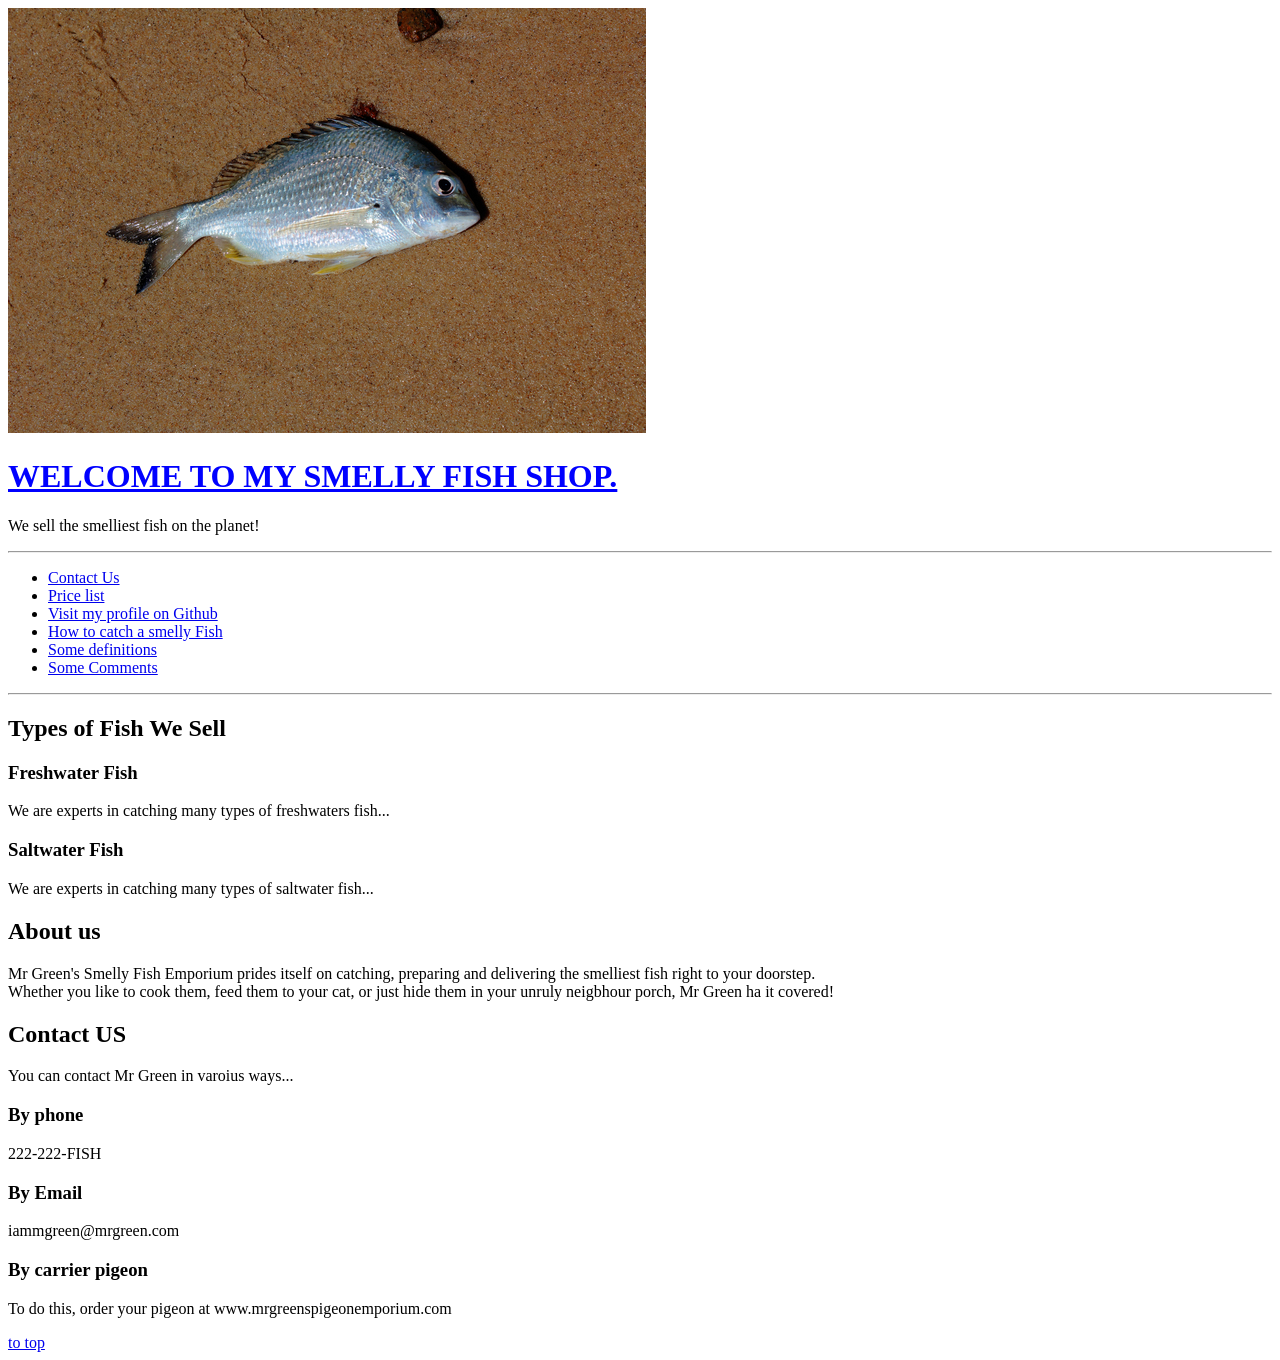
<file: index.html>
<!DOCTYPE html>
<html lang="en">
<head>
    <meta charset="UTF-8">
    <meta name="keywords" content="fish, smelly, trout, salmon, shark">
    <meta name="description" content="We sell the smellest fish online, guaranteed!">
    <meta http-equiv="X-UA-Compatible" content="IE=edge">
    <meta name="viewport" content="width=device-width, initial-scale=1.0">
    <link rel="stylesheet" href="./css/style.css">
    <title>Mr Green's Smelly Fish Emporium</title>
</head>
<body>
    <div id="#top"></div>

    <header id="header">
        <img src="./img/fish.jpg" alt="picture presents fish">
        <h1>Welcome to my smelly fish shop.</h1>
        <p>We sell the smelliest fish on the planet!</p>
    </header>

    <hr>

    <nav id="navigation">
        <ul>
            <li><a href="./contact.html">Contact Us</a></li>
            <li><a href="./prices/freshwater-fish-prices.html">Price list</a></li>
            <li><a href="https://github.com/piotr-skolorzynski" target="_blank">Visit my profile on Github</a></li>
            <li><a href="./how-to.html">How to catch a smelly Fish</a></li>
            <li><a href="./lists.html">Some definitions</a></li>
            <li><a href="./classes.html">Some Comments</a></li>
        </ul>
    </nav>

    <hr>

    <section id="types-of-fish">
        <h2>Types of Fish We Sell</h2>
        <h3>Freshwater Fish</h3>
        <p>We are experts in catching many types of freshwaters fish...</p>
        <h3>Saltwater Fish</h3>
        <p>We are experts in catching many types of saltwater fish...</p>
    </section>

    <section id="about-us">
        <h2>About us</h2>
        <p>Mr Green's Smelly Fish Emporium prides itself on catching, preparing and delivering the smelliest fish right to your doorstep. <br> Whether you like to cook them, feed them to your cat, or just hide them in your unruly neigbhour porch, Mr Green ha it covered!</p>
    </section>

    <section id="contact-us">
        <h2>Contact US</h2>
        <p>You can contact Mr Green in varoius ways...</p>
        <div class="contact-method">
            <h3>By phone</h3>
            <p>222-222-FISH</p>
        </div>
        <div class="contact-method">
            <h3>By Email</h3>
            <p>iammgreen@mrgreen.com</p>
        </div>
        <div class="contact-method">
            <h3>By carrier pigeon</h3>
            <p>To do this, order your pigeon at www.mrgreenspigeonemporium.com</p>
        </div>
    </section>

    <a href="#top">to top</a>
</body>
</html>
</file>
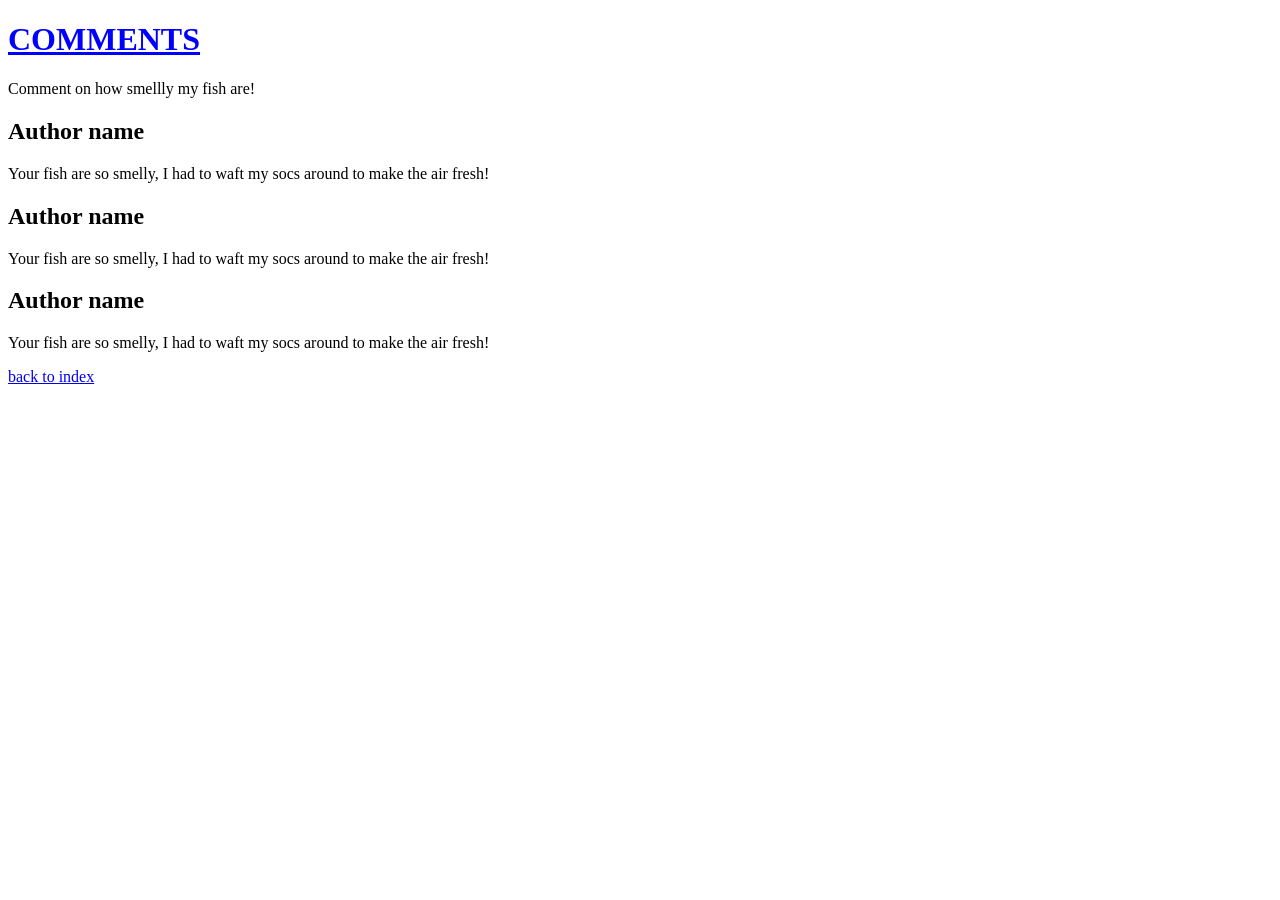
<file: classes.html>
<!DOCTYPE html>
<html lang="en">
<head>
    <meta charset="UTF-8">
    <meta name="keywords" content="fish, smelly, trout, salmon, shark">
    <meta name="description" content="We sell the smellest fish online, guaranteed!">
    <meta http-equiv="X-UA-Compatible" content="IE=edge">
    <meta name="viewport" content="width=device-width, initial-scale=1.0">
    <link rel="stylesheet" href="./css/style.css">
    <title>Mr Green's Smelly Fish Emporium</title>
</head>
<body>

    <h1>Comments</h1>
    <p>Comment on how smellly my fish are!</p>

    <section id="comments">
        <div class="single-comment">
            <h2>Author name</h2>
            <p>Your fish are so smelly, I had to waft my socs around to make the air fresh!</p>
        </div>
        <div class="single-comment">
            <h2>Author name</h2>
            <p>Your fish are so smelly, I had to waft my socs around to make the air fresh!</p>
        </div>
        <div class="single-comment">
            <h2>Author name</h2>
            <p>Your fish are so smelly, I had to waft my socs around to make the air fresh!</p>
        </div>
    </section>


    <a href="../index.html">back to index</a>

</body>
</html>
</file>
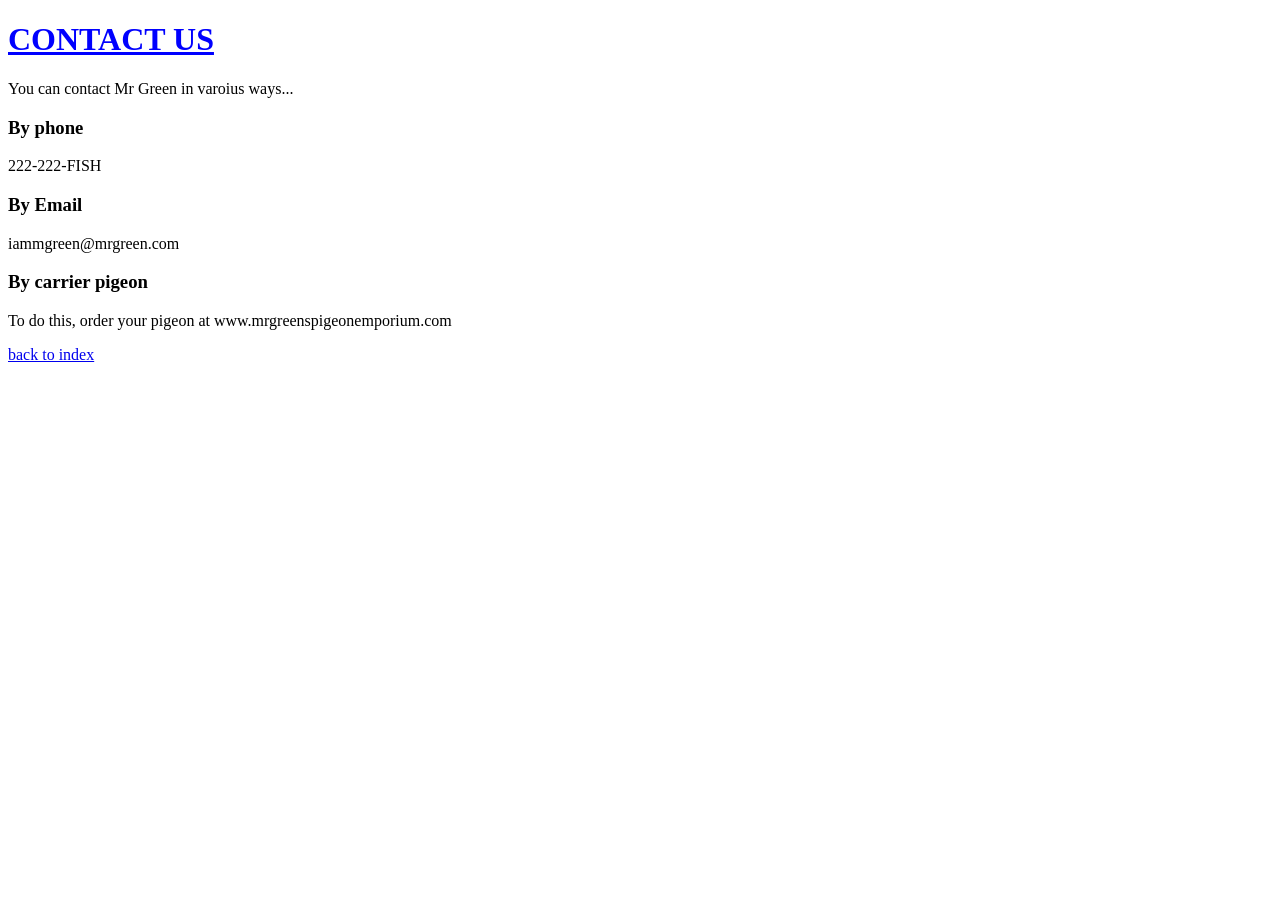
<file: contact.html>
<!DOCTYPE html>
<html lang="en">
<head>
    <meta charset="UTF-8">
    <meta name="keywords" content="fish, smelly, trout, salmon, shark">
    <meta name="description" content="We sell the smellest fish online, guaranteed!">
    <meta http-equiv="X-UA-Compatible" content="IE=edge">
    <meta name="viewport" content="width=device-width, initial-scale=1.0">
    <link rel="stylesheet" href="./css/style.css">
    <title>Mr Green's Smelly Fish Emporium</title>
</head>
<body>
    <h1>Contact US</h1>
    <p>You can contact Mr Green in varoius ways...</p>
    <h3>By phone</h3>
    <p>222-222-FISH</p>
    <h3>By Email</h3>
    <p>iammgreen@mrgreen.com</p>
    <h3>By carrier pigeon</h3>
    <p>To do this, order your pigeon at www.mrgreenspigeonemporium.com</p>
    <a href="./index.html">back to index</a>
</body>
</html>
</file>
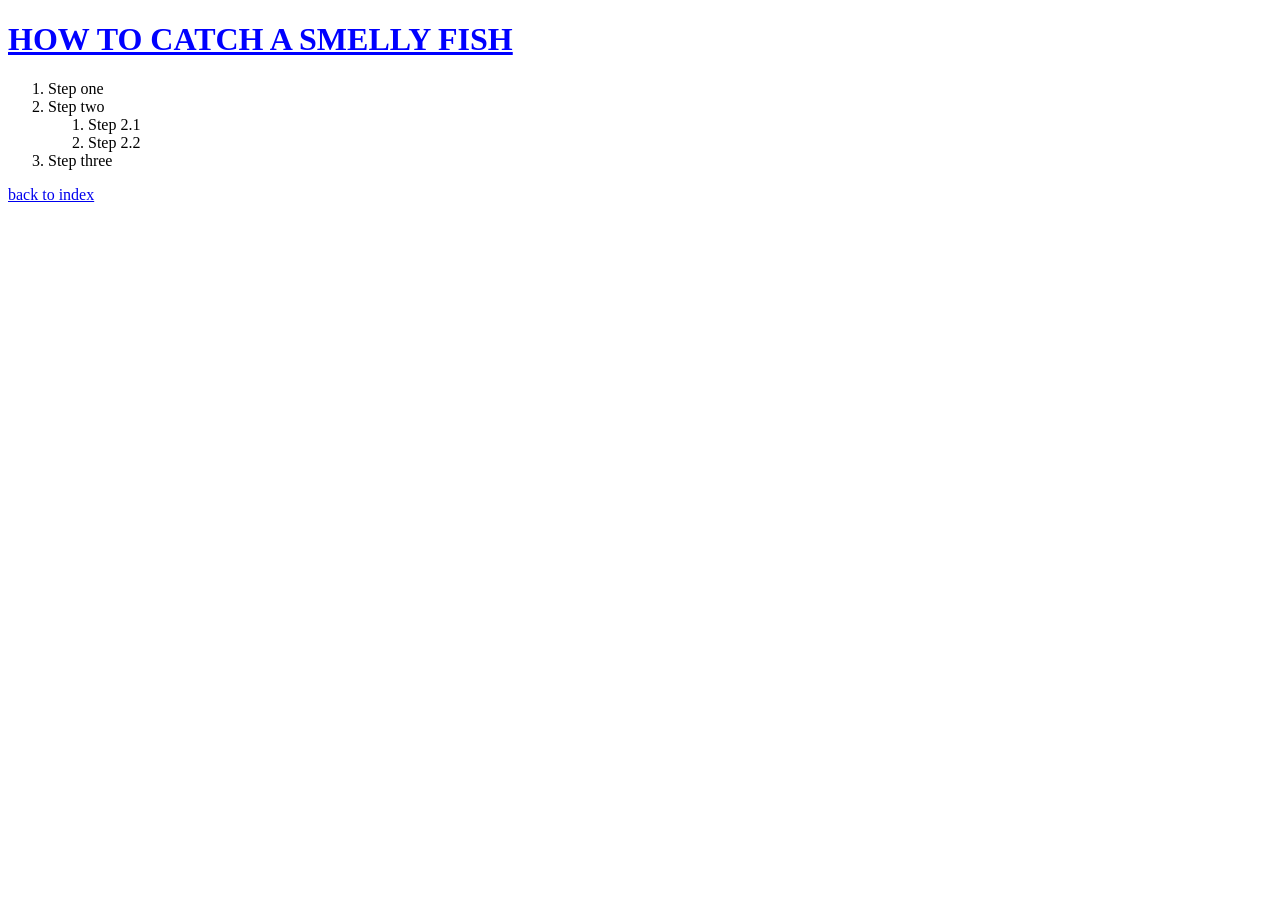
<file: how-to.html>
<!DOCTYPE html>
<html lang="en">
<head>
    <meta charset="UTF-8">
    <meta name="keywords" content="fish, smelly, trout, salmon, shark">
    <meta name="description" content="We sell the smellest fish online, guaranteed!">
    <meta http-equiv="X-UA-Compatible" content="IE=edge">
    <meta name="viewport" content="width=device-width, initial-scale=1.0">
    <link rel="stylesheet" href="./css/style.css">
    <title>Mr Green's Smelly Fish Emporium</title>
</head>
<body>

    <h1>How to Catch a Smelly Fish</h1>

    <ol>
        <li>Step one</li>
        <li>Step two
            <ol>
                <li>Step 2.1</li>
                <li>Step 2.2</li>
            </ol>
        </li>
        <li>Step three</li>
    </ol>


    <a href="../index.html">back to index</a>

</body>
</html>
</file>
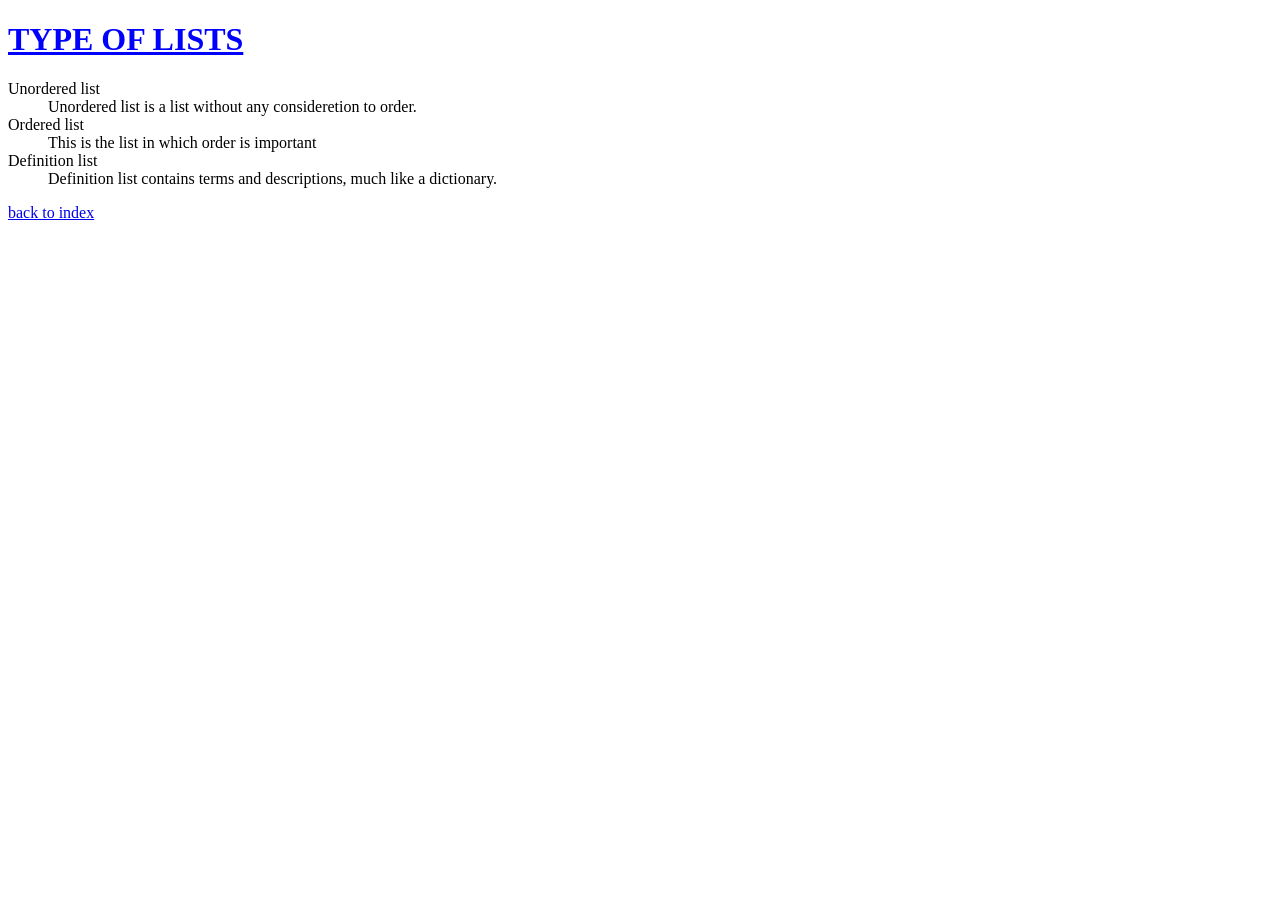
<file: lists.html>
<!DOCTYPE html>
<html lang="en">
<head>
    <meta charset="UTF-8">
    <meta name="keywords" content="fish, smelly, trout, salmon, shark">
    <meta name="description" content="We sell the smellest fish online, guaranteed!">
    <meta http-equiv="X-UA-Compatible" content="IE=edge">
    <meta name="viewport" content="width=device-width, initial-scale=1.0">
    <link rel="stylesheet" href="./css/style.css">
    <title>Mr Green's Smelly Fish Emporium</title>
</head>
<body>

    <h1>Type of lists</h1>
    <dl>
        <dt>Unordered list</dt>
        <dd>Unordered list is a list without any consideretion to order.</dd>
        <dt>Ordered list</dt>
        <dd>This is the list in which order is important</dd>
        <dt>Definition list</dt>
        <dd>Definition list contains terms and descriptions, much like a dictionary.</dd>
    </dl>

    <a href="../index.html">back to index</a>

</body>
</html>
</file>
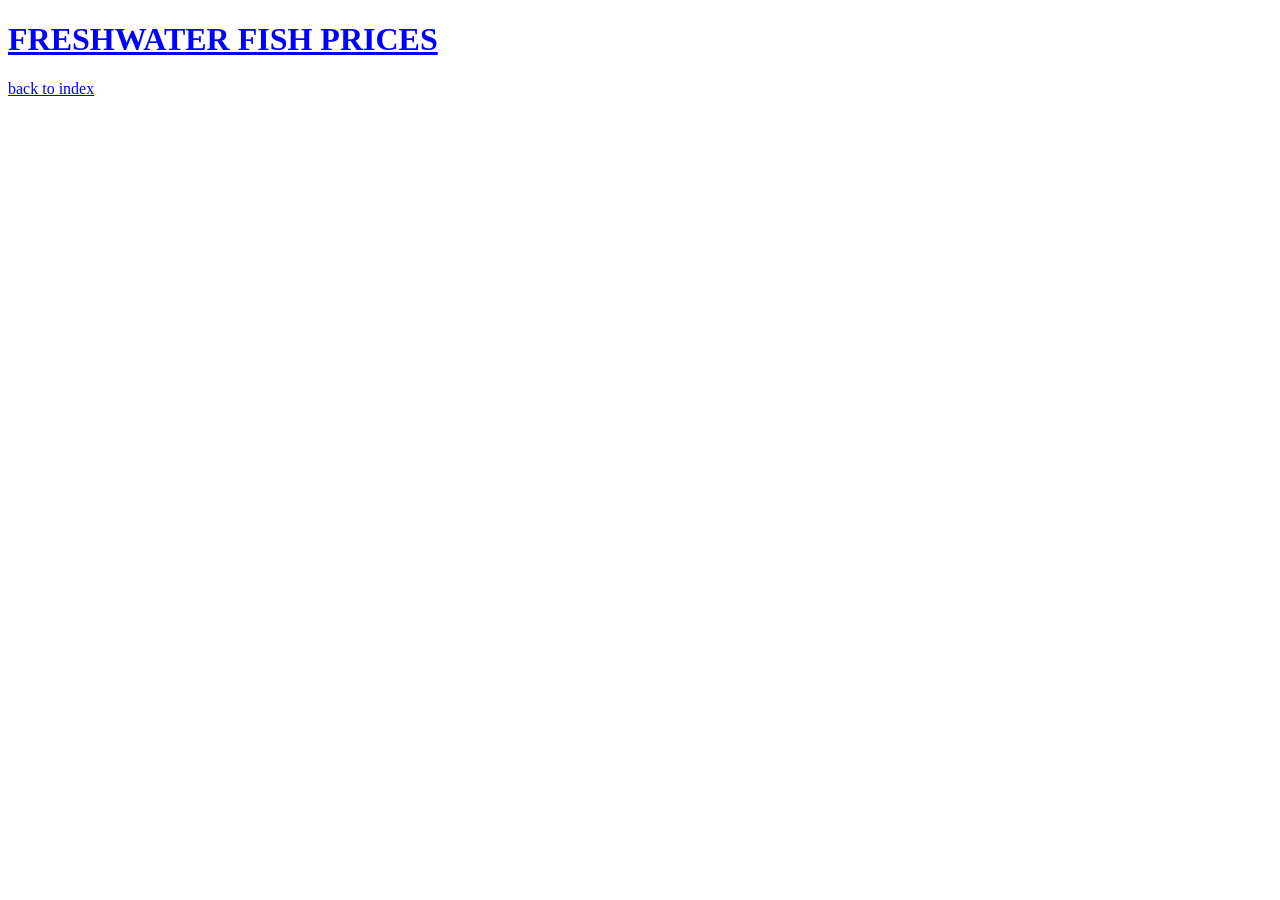
<file: prices/freshwater-fish-prices.html>
<!DOCTYPE html>
<html lang="en">
<head>
    <meta charset="UTF-8">
    <meta name="keywords" content="fish, smelly, trout, salmon, shark">
    <meta name="description" content="We sell the smellest fish online, guaranteed!">
    <meta http-equiv="X-UA-Compatible" content="IE=edge">
    <meta name="viewport" content="width=device-width, initial-scale=1.0">
    <link rel="stylesheet" href="../css/style.css">
    <title>Mr Green's Smelly Fish Emporium</title>
</head>
<body>

    <h1>Freshwater Fish Prices</h1>
    <a href="../index.html">back to index</a>

</body>
</html>
</file>
<file: css/style.css>
h1 {
    color: blue;
    text-decoration: underline;
    text-transform: uppercase;
}
</file>
